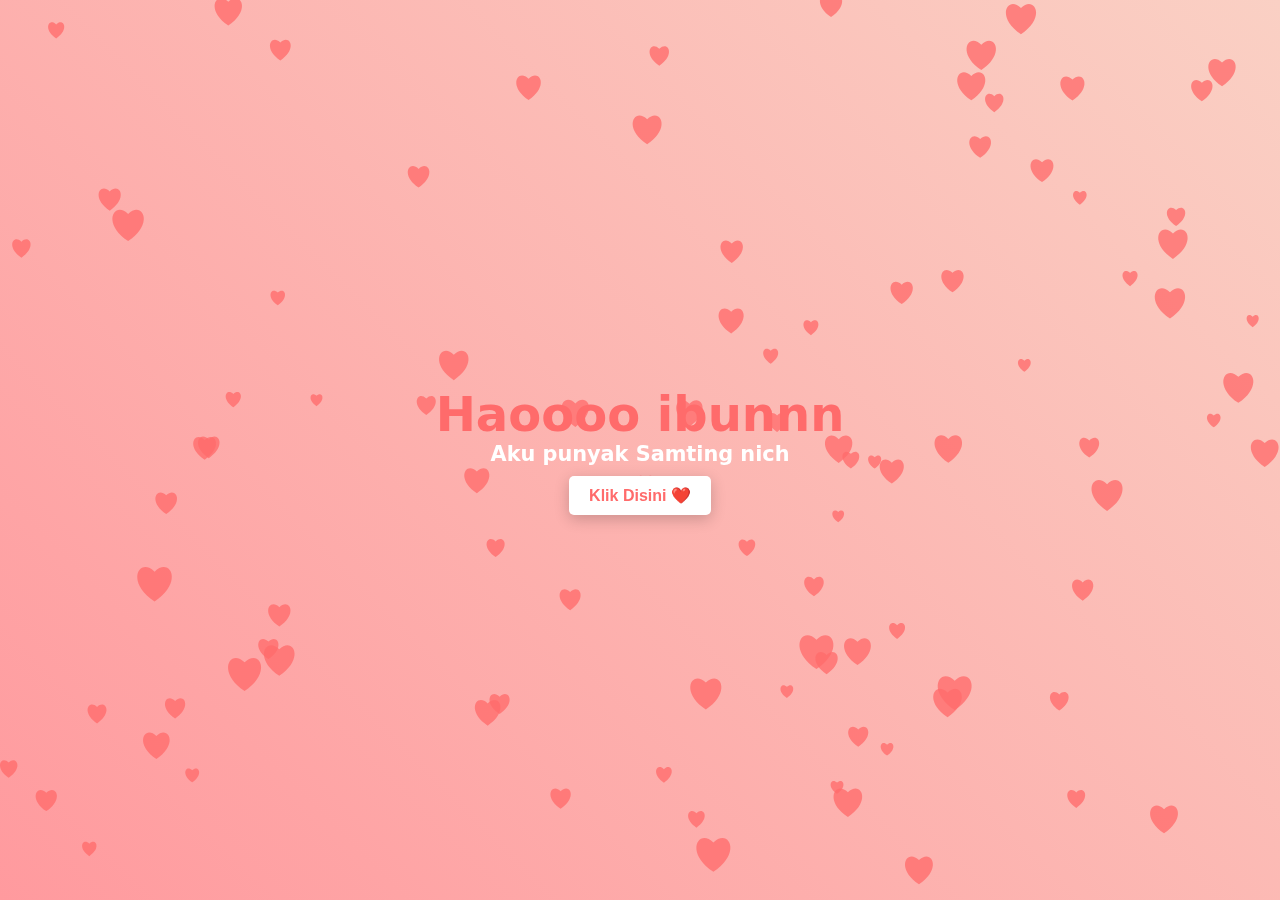
<file: index.html>
<!DOCTYPE html>
<html lang="en">
  <head>
    <meta charset="UTF-8" />
    <meta name="viewport" content="width=device-width, initial-scale=1.0" />
    <title>ibunn lop u</title>
    <link rel="stylesheet" href="style.css" />
  </head>
  <body>
    <div class="container">
      <h1>Haoooo ibunnn</h1>
      <p>Aku punyak Samting  nich</p>
     <button
  id="shareLoveButton"
  onclick="window.location.href='ibunnn.html'"
>
  Klik Disini ❤️
</button>

    </div>
    <canvas id="heartCanvas"></canvas>
    <script src="script.js"></script>
  </body>
</html>
</file>
<file: style.css>
/* Reset */
* {
  margin: 0;
  padding: 0;
  box-sizing: border-box;
}

body {
  font-family: system-ui, -apple-system, BlinkMacSystemFont, "Segoe UI", Roboto,
    Oxygen, Ubuntu, Cantarell, "Open Sans", "Helvetica Neue", sans-serif;
  background: linear-gradient(45deg, #ff9a9e, #fad0c4);
  overflow-x: hidden;
  display: flex;
  justify-content: center;
  align-items: center;
  min-height: 100vh;
}

/* Halaman Utama */
.container {
  text-align: center;
  color: #fff;
  z-index: 1;
}

h1 {
  font-size: 3rem;
  font-weight: bolder;
  animation: loveWave 3s ease-in-out infinite alternate;
  color: #ff6b6b;
  cursor: pointer;
}

p {
  font-size: 1.3rem;
  margin-bottom: 10px;
  font-weight: bold;
}

button {
  padding: 10px 20px;
  font-size: 1rem;
  font-family: "Gill Sans", "Gill Sans MT", Calibri, "Trebuchet MS", sans-serif;
  font-weight: bold;
  border: none;
  border-radius: 5px;
  color: #ff6b6b;
  background: #fff;
  cursor: pointer;
  transition: all 0.3s ease;
  box-shadow: 0 4px 15px rgba(0, 0, 0, 0.2);
}

button:hover {
  transform: translateY(-5px);
  background: #f8d7da;
  color: #c0392b;
}

/* Animasi */
@keyframes loveWave {
  0% {
    transform: translateY(0);
  }
  100% {
    transform: translateY(-10px);
  }
}

canvas {
  position: absolute;
  top: 0;
  left: 0;
  width: 100%;
  height: 100%;
  z-index: 0;
}

/* Halaman Galeri */
.gallery-container {
  text-align: center;
  padding: 20px;
}

.gallery-container h1 {
  color: #ff6b6b;
  font-size: 2.5rem;
  margin-bottom: 20px;
  animation: fadeIn 2s ease;
}

.gallery {
  display: flex;
  flex-wrap: wrap;
  gap: 20px;
  justify-content: center;
}

.gallery-item {
  position: relative;
  width: 200px;
  height: 250px;
  overflow: hidden;
  transition: transform 0.3s ease, box-shadow 0.3s ease;
}

.gallery-item img {
  width: 100%;
  height: 100%;
  object-fit: cover;
  border-radius: 10px;
  transition: transform 0.3s ease;
  box-shadow: 0px 10px 20px rgba(0, 0, 0, 0.2);
}

.gallery-item:hover img {
  transform: scale(1.1);
}

.caption {
  position: absolute;
  bottom: 10px;
  left: 10px;
  right: 10px;
  background-color: rgba(0, 0, 0, 0.5);
  color: #fff;
  font-size: 1rem;
  padding: 10px;
  border-radius: 5px;
  text-align: center;
  opacity: 0;
  transition: opacity 0.3s ease;
}

.gallery-item:hover .caption {
  opacity: 1;
}

/* Efek Rotasi */
.rotate {
  transform: rotate(-3deg);
}

.rotate:nth-child(2) {
  transform: rotate(2deg);
}

.rotate:nth-child(4) {
  transform: rotate(-2deg);
}

/* Animasi FadeIn */
@keyframes fadeIn {
  0% {
    opacity: 0;
  }
  100% {
    opacity: 1;
  }
}

/* Responsivitas untuk tampilan mobile */
@media (max-width: 768px) {
  h1 {
    font-size: 2.3rem;
    margin-bottom: 20px; /* Menambah jarak antara h1 dan konten */
  }
  .gallery-container h1 {
    font-size: 2rem;
    margin-bottom: 20px; /* Menambah jarak antara h1 dan konten */
  }

  .gallery {
    gap: 15px; /* Mengurangi jarak antar gambar */
    padding: 10px; /* Memberikan ruang ekstra pada sisi kiri dan kanan */
  }

  .gallery-item {
    width: 40%; /* Membuat gambar lebih kecil dan terlihat lebih rapi */
    height: auto;
    max-width: 160px;
    margin-bottom: 15px; /* Menambah jarak antar gambar vertikal */
  }

  .gallery-item img {
    width: 100%;
    height: auto; /* Mengatur agar gambar tetap proporsional */
    border-radius: 8px; /* Border lebih kecil agar terlihat lebih rapi di layar kecil */
  }

  .caption {
    font-size: 0.85rem; /* Mengurangi ukuran font caption untuk menyesuaikan dengan layar kecil */
    padding: 8px;
    margin-top: 5px; /* Menambah sedikit ruang di bawah gambar */
  }
}
</file>
